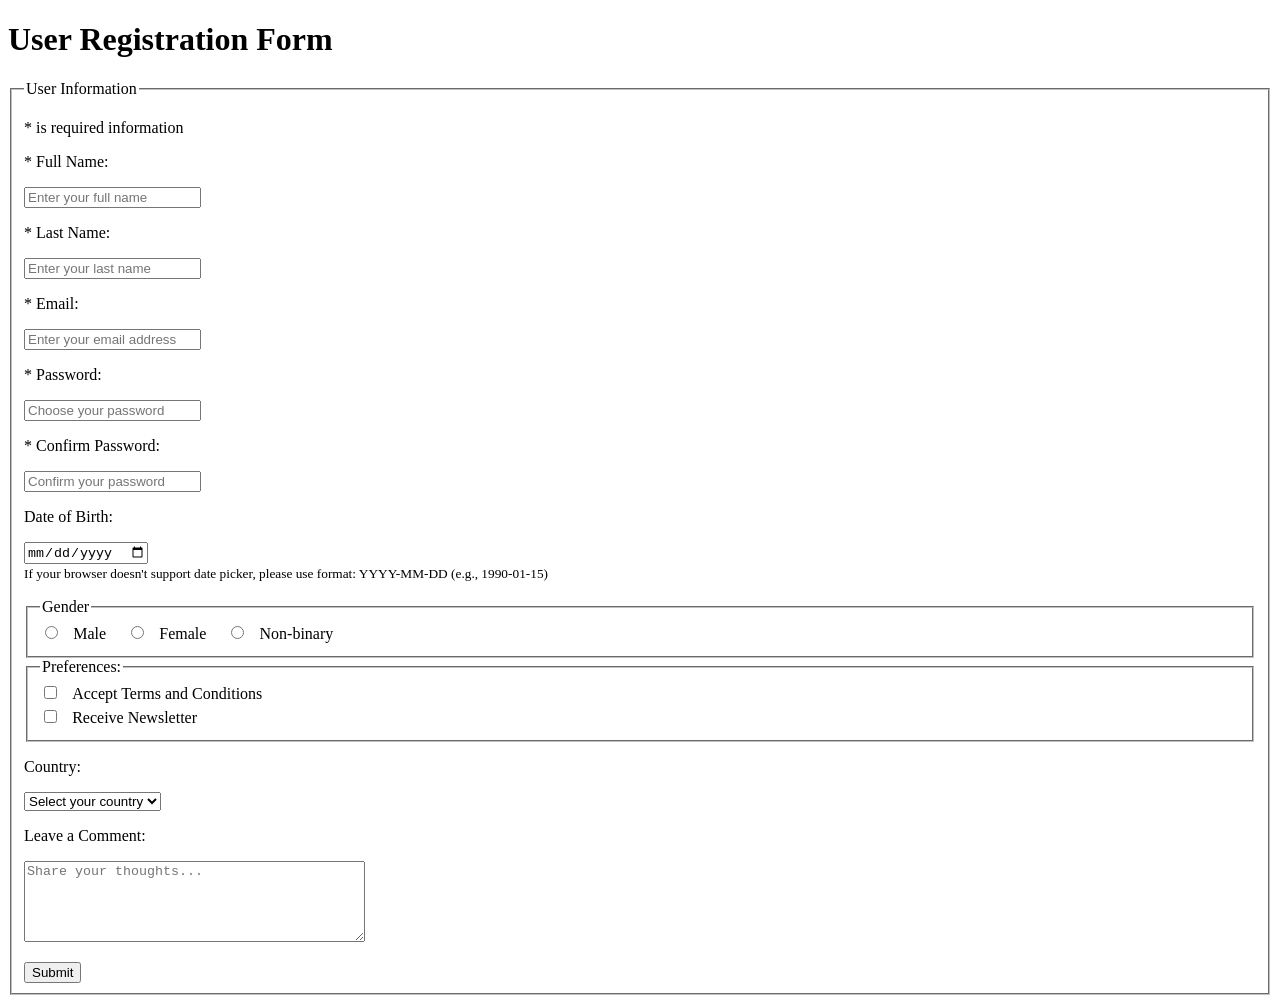
<file: index.html>
<!DOCTYPE html>
<html lang="en">

<head>
    <meta charset="UTF-8">
    <title>Week 3 - HTML Forms Example</title>
    <style>
        input {
            display: block;
        }

        input[type="submit"] {
            margin-top: 1rem;
        }

        label {
            display: block;
            margin: 1rem 0;
        }

        /* Added styles for radio buttons and checkboxes */
        input[type="radio"],
        input[type="checkbox"] {
            display: inline-block;
            margin-right: 0.5rem;
        }

        input[type="radio"]+label,
        input[type="checkbox"]+label {
            display: inline-block;
            margin: 0.2rem 1rem 0.2rem 0.2rem;
        }

        /* Style for date input fallback */
        .date-input-group {
            margin-bottom: 1rem;
        }
    </style>
</head>

<body>
    <h1>User Registration Form</h1>

    <!-- Fix 1: Added valid action URL -->
    <form method="post" action="https://httpbin.org/post">
        <fieldset>
            <!-- groups like info/parts of the form -->
            <legend>User Information</legend>
            <!-- explains the info that is contained in the fieldset -->

            <p>* is required information</p>
            <!-- Text to explain that * means it is a required field to be filled out-->

            <!-- The following is the section for basic information required on the form; Full name, last name, and email account-->
            <label for="full_name">* Full Name:</label>
            <input type="text" id="full_name" name="full_name" placeholder="Enter your full name" required>

            <label for="last_name">* Last Name:</label>
            <input type="text" id="last_name" name="last_name" placeholder="Enter your last name" required>

            <label for="email">* Email:</label>
            <input type="email" id="email" name="email" placeholder="Enter your email address" required>

            <!-- This section contains both the code for the password/retyped password sections as well as the date selection birthday menu-->
            <label for="password">* Password:</label>
            <input type="password" id="password" name="password" placeholder="Choose your password"
                pattern="^(?=.*[a-z])(?=.*[A-Z])(?=.*\d)(?=.*[@$!%*?&])[A-Za-z\d@$!%*?&]{8,}$"
                title="Password must contain at least 8 characters including one uppercase letter, one lowercase letter, one number and one special character (@$!%*?&)"
                required>

            <label for="password_confirm">* Confirm Password:</label>
            <input type="password" id="password_confirm" name="password_confirm" placeholder="Confirm your password"
                required>

            <!-- Fix 2: Enhanced date input with fallback instructions -->
            <div class="date-input-group">
                <label for="date_of_birth">Date of Birth:</label>
                <input type="date" id="date_of_birth" name="date_of_birth">
                <small>If your browser doesn't support date picker, please use format: YYYY-MM-DD (e.g., 1990-01-15)</small>
            </div>

            <!-- This section contains the code that I used to make the buttons to select gender -->
            <fieldset>
                <legend>Gender</legend>
                <input type="radio" id="male" name="gender" value="male">
                <label for="male">Male</label>

                <input type="radio" id="female" name="gender" value="female">
                <label for="female">Female</label>

                <input type="radio" id="non-binary" name="gender" value="non-binary">
                <label for="non-binary">Non-binary</label>
            </fieldset>

            <!-- Preferences checkboxes -->
            <fieldset>
                <legend>Preferences:</legend>
                <input type="checkbox" id="terms" name="terms">
                <label for="terms">Accept Terms and Conditions</label><br>

                <input type="checkbox" id="newsletter" name="newsletter">
                <label for="newsletter">Receive Newsletter</label>
            </fieldset>

            <!-- This section contains the dropdown menu for country selection-->
            <label for="country">Country:</label>
            <select id="country" name="country" required>
                <option value="" disabled selected>Select your country</option>
                <option value="US">United States</option>
                <option value="CA">Canada</option>
                <option value="MX">Mexico</option>
                <option value="OTR">Other</option>
            </select>

            <!-- The final section of code contains both my basic text box "leave a comment" as well as my submit button code-->
            <label for="user-comment">Leave a Comment:</label>
            <textarea id="user-comment" name="comment" rows="5" cols="40" placeholder="Share your thoughts..."
                maxlength="500"></textarea>

            <input type="submit" value="Submit">
        </fieldset>
    </form>

</body>

</html>
</file>
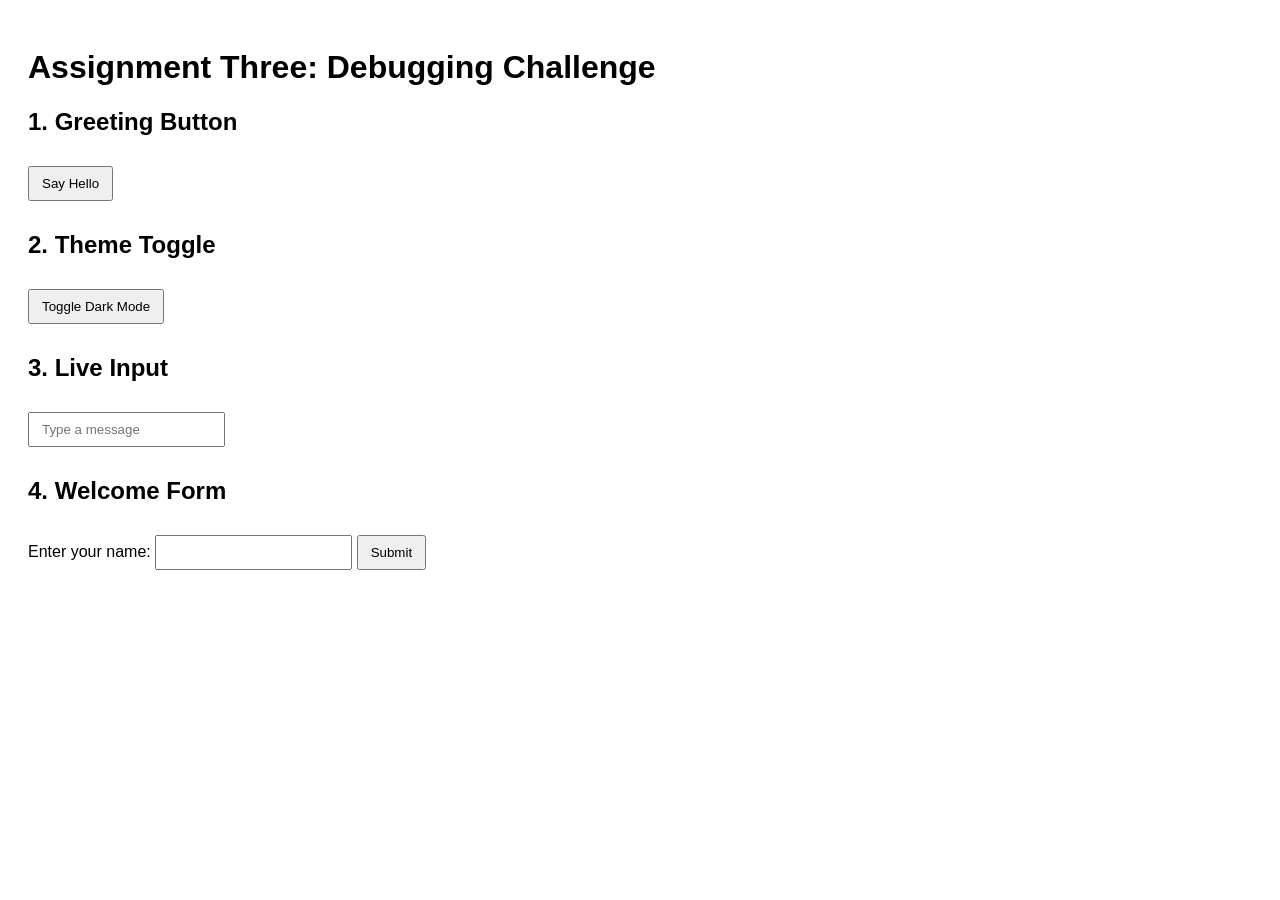
<file: Assignment 3/index.html>
<!DOCTYPE html>
<html lang="en">
<head>
    <meta charset="UTF-8">
    <meta name="viewport" content="width=device-width, initial-scale=1.0">
    <title>Assignment Three - Debugging Challenge</title>
    <link rel="stylesheet" href="style.css">
</head>
<body>
    <h1>Assignment Three: Debugging Challenge</h1>

    <section>
        <h2>1. Greeting Button</h2>
        <button id="helloBtn">Say Hello</button>
        <p id="greetingOutput"></p>
    </section>

    <section>
        <h2>2. Theme Toggle</h2>
        <button id="themeBtn">Toggle Dark Mode</button>
    </section>

    <section>
        <h2>3. Live Input</h2>
        <input type="text" id="messageInput" placeholder="Type a message">
        <p id="liveOutput"></p>
    </section>

    <section>
        <h2>4. Welcome Form</h2>
        <form id="welcomeForm">
            <label for="nameInput">Enter your name:</label>
            <input type="text" id="nameInput">
            <button type="submit">Submit</button>
        </form>
        <p id="formOutput"></p>
    </section>

    <script src="broken.js"></script>
</body>
</html>
</file>
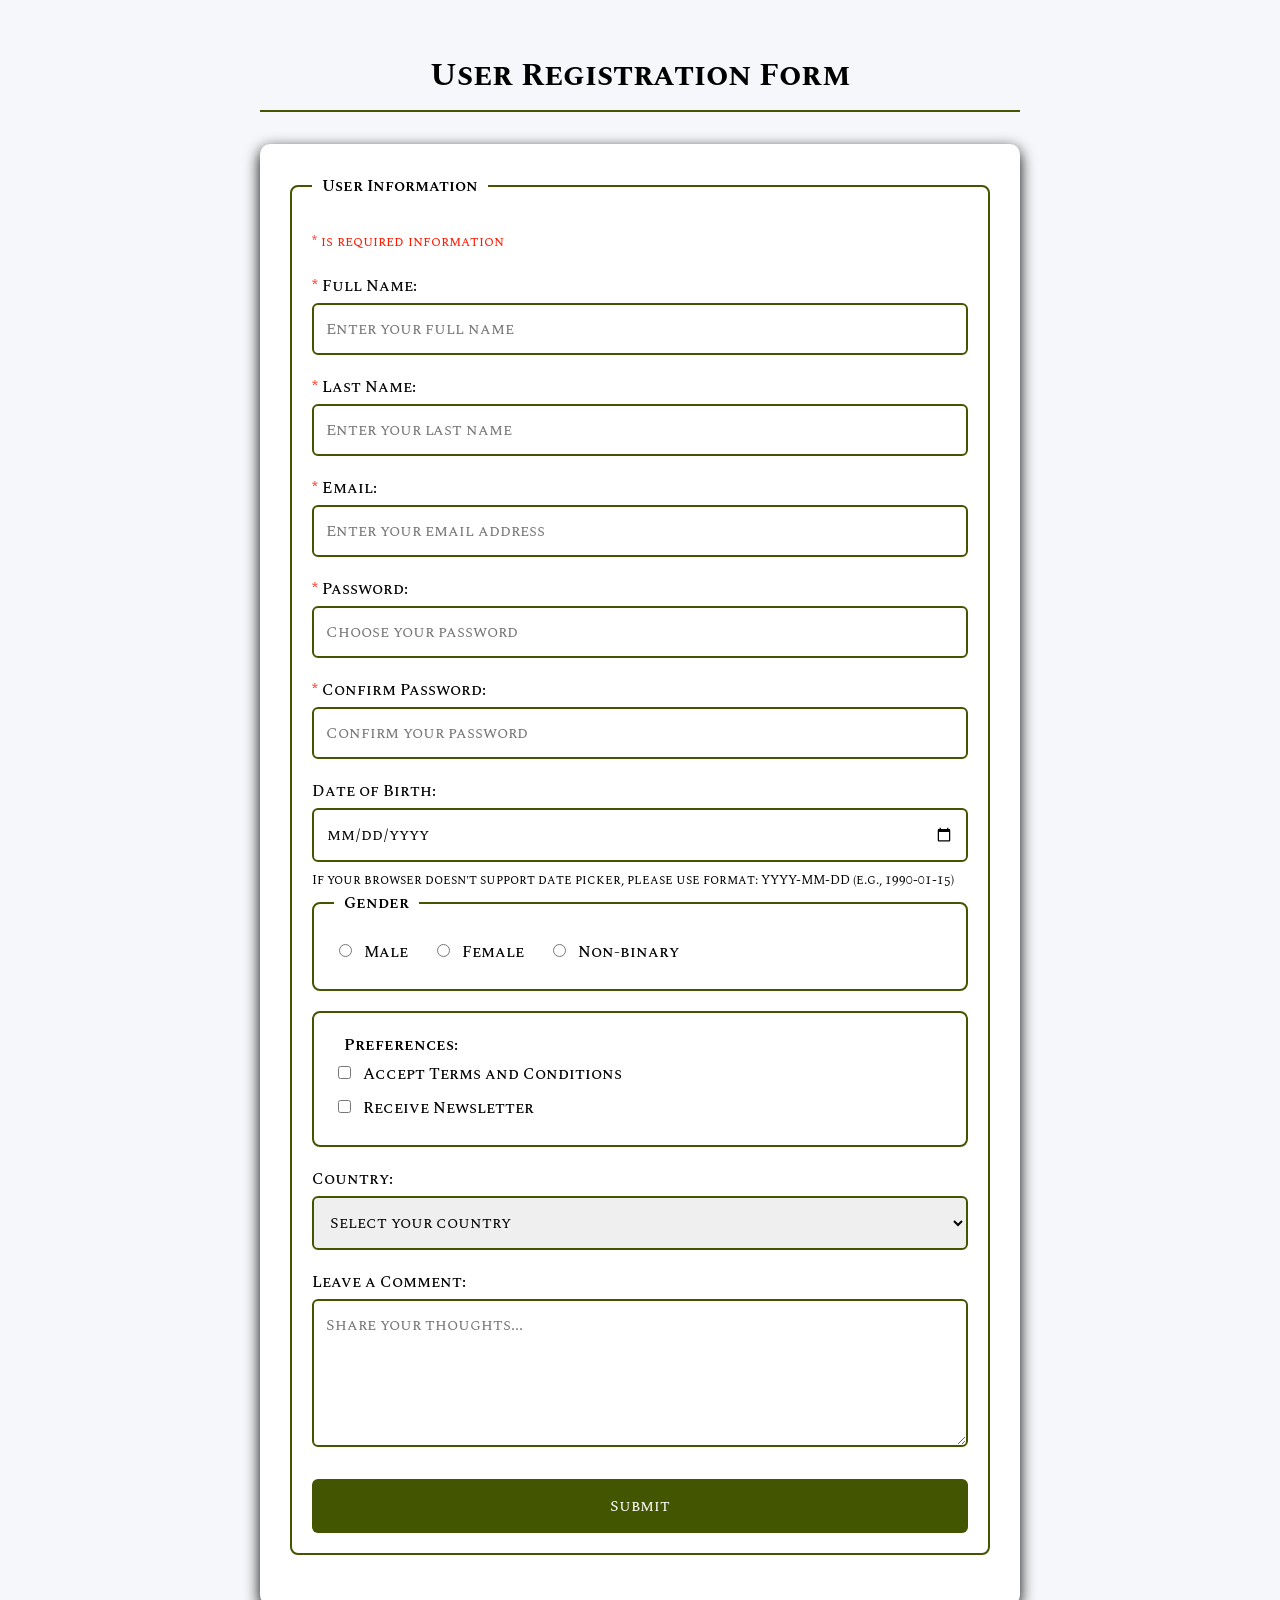
<file: Lab 2/index.html>
<!DOCTYPE html>
<html lang="en">

<head>
    <meta charset="UTF-8">
    <title>Week 3 - HTML Forms Example</title>
    
    <link rel="stylesheet" href="style.css">

    <link rel="preconnect" href="https://fonts.googleapis.com">
<link rel="preconnect" href="https://fonts.gstatic.com" crossorigin>
<link href="https://fonts.googleapis.com/css2?family=Spectral+SC:ital,wght@0,200;0,300;0,400;0,500;0,600;0,700;0,800;1,200;1,300;1,400;1,500;1,600;1,700;1,800&display=swap" rel="stylesheet">
    

</head>

<body>
    <h1>User Registration Form</h1>

    <!-- Fix 1: Added valid action URL -->
    <form method="post" action="https://httpbin.org/post">
        <fieldset>
            <!-- groups like info/parts of the form -->
            <legend>User Information</legend>
            <!-- explains the info that is contained in the fieldset -->

            <p>* is required information</p>
            <!-- Text to explain that * means it is a required field to be filled out-->

            <!-- The following is the section for basic information required on the form; Full name, last name, and email account-->
            <label for="full_name"><span>*</span> Full Name:</label>
            <input type="text" id="full_name" name="full_name" placeholder="Enter your full name" required>

            <label for="last_name"><span>*</span> Last Name:</label>
            <input type="text" id="last_name" name="last_name" placeholder="Enter your last name" required>

            <label for="email"><span>*</span> Email:</label>
            <input type="email" id="email" name="email" placeholder="Enter your email address" required>

            <!-- This section contains both the code for the password/retyped password sections as well as the date selection birthday menu-->
            <label for="password"><span>*</span> Password:</label>
            <input type="password" id="password" name="password" placeholder="Choose your password"
                pattern="^(?=.*[a-z])(?=.*[A-Z])(?=.*\d)(?=.*[@$!%*?&])[A-Za-z\d@$!%*?&]{8,}$"
                title="Password must contain at least 8 characters including one uppercase letter, one lowercase letter, one number and one special character (@$!%*?&)"
                required>

            <label for="password_confirm"><span>*</span> Confirm Password:</label>
            <input type="password" id="password_confirm" name="password_confirm" placeholder="Confirm your password"
                required>

            <!-- Fix 2: Enhanced date input with fallback instructions -->
            <div class="date-input-group">
                <label for="date_of_birth">Date of Birth:</label>
                <input type="date" id="date_of_birth" name="date_of_birth">
                <small>If your browser doesn't support date picker, please use format: YYYY-MM-DD (e.g., 1990-01-15)</small>
            </div>

            <!-- This section contains the code that I used to make the buttons to select gender -->
            <fieldset>
                <legend>Gender</legend>
                <input type="radio" id="male" name="gender" value="male">
                <label for="male">Male</label>

                <input type="radio" id="female" name="gender" value="female">
                <label for="female">Female</label>

                <input type="radio" id="non-binary" name="gender" value="non-binary">
                <label for="non-binary">Non-binary</label>
            </fieldset>

            <!-- Preferences checkboxes -->
            <fieldset>
                <nav>
                    <legend>Preferences:</legend>
                    <input type="checkbox" id="terms" name="terms">
                    <label for="terms">Accept Terms and Conditions</label><br>

                    <input type="checkbox" id="newsletter" name="newsletter">
                    <label for="newsletter">Receive Newsletter</label>
                </nav>
            </fieldset>

            <!-- This section contains the dropdown menu for country selection-->
            <label for="country">Country:</label>
            <select id="country" name="country" required>
                <option value="" disabled selected>Select your country</option>
                <option value="US">United States</option>
                <option value="CA">Canada</option>
                <option value="MX">Mexico</option>
                <option value="OTR">Other</option>
            </select>

            <!-- The final section of code contains both my basic text box "leave a comment" as well as my submit button code-->
            <label for="user-comment">Leave a Comment:</label>
            <textarea id="user-comment" name="comment" rows="5" cols="40" placeholder="Share your thoughts..."
                maxlength="500"></textarea>

            <input type="submit" value="Submit">
        </fieldset>
    </form>

</body>

</html>
</file>
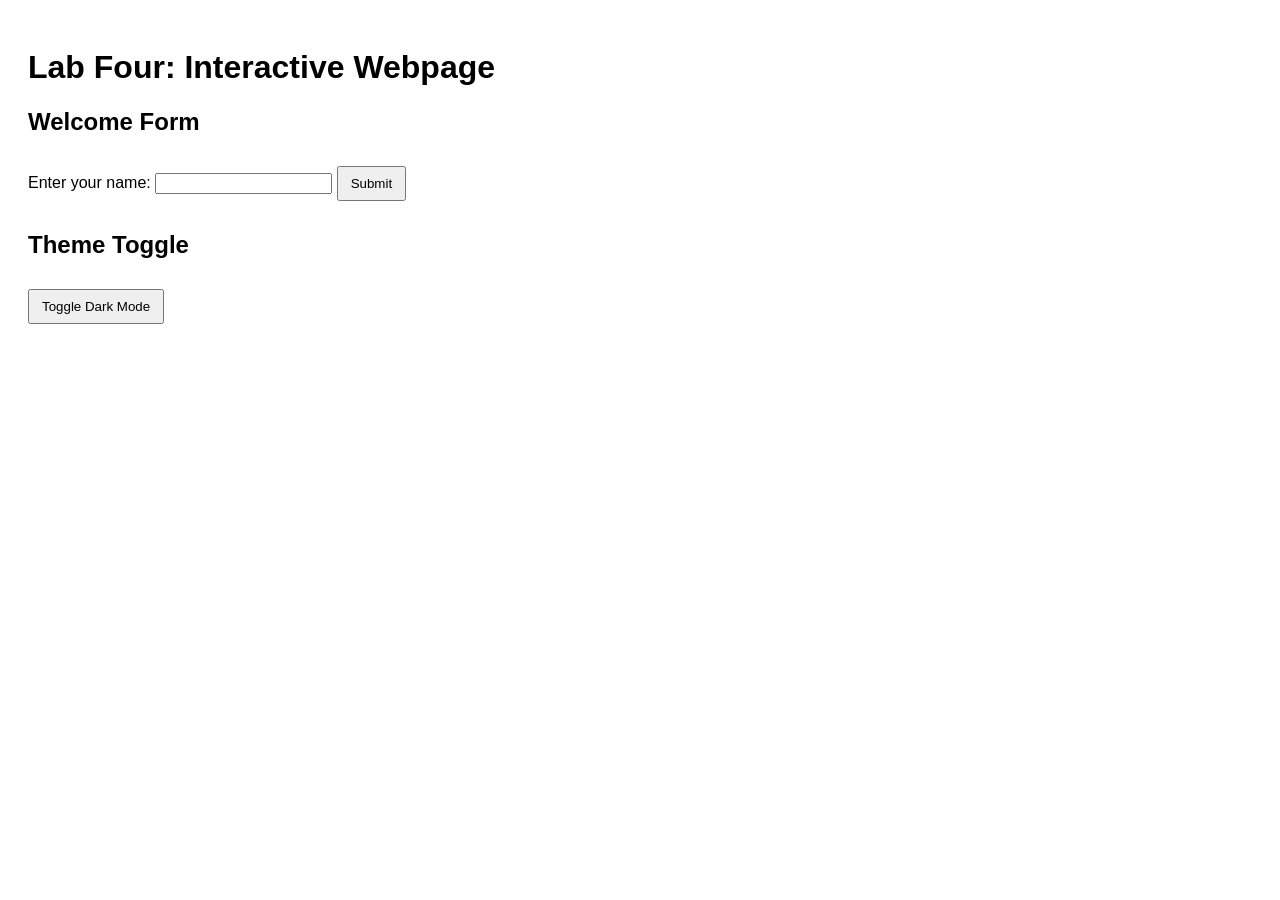
<file: Lab_four/index.html>
<!DOCTYPE html>
<html lang="en">
<head>
    <meta charset="UTF-8">
    <meta name="viewport" content="width=device-width, initial-scale=1.0">
    <title>Lab Four</title>
    <link rel="stylesheet" href="style.css">
</head>
<body>
    <h1>Lab Four: Interactive Webpage</h1>

    <section>
        <h2>Welcome Form</h2>
        <form id="welcomeForm">
            <label for="nameInput">Enter your name:</label>
            <input type="text" id="nameInput">
            <button type="submit">Submit</button>
        </form>

        <p id="welcomeMessage"></p>
    </section>

    <section>
        <h2>Theme Toggle</h2>
        <button id="themeButton">Toggle Dark Mode</button>
    </section>

    <script src="script.js"></script>
</body>
</html>
</file>
<file: Assignment 3/style.css>
body {
    font-family: Arial, sans-serif;
    padding: 20px;
    background-color: white;
    color: black;
}

section {
    margin-bottom: 30px;
}

button,
input {
    margin-top: 10px;
    padding: 8px 12px;
}

.dark-mode {
    background-color: #222;
    color: white;
}
</file>
<file: Lab 2/style.css>
/* This  line makes padding and borders count inside the element's width */
* {
    box-sizing: border-box;
}

/* Setting up our page's base look and feel */
body {
    font-family: "Spectral SC", serif;
    background: #f5f7fa;
    color: #000;
    line-height: 1.5; /* Gives text room to breathe vertically */
    padding: 20px;
    max-width: 800px; /* Won't get crazy wide on big screens */
    margin: 0 auto; /* Centers everything nicely */
}

/* The main heading */
h1 {
    text-align: center;
    margin: 2rem 0;
    padding-bottom: 10px;
    border-bottom: 2px solid #450; /* Adds a nice underline effect */
}

/* The form itself */
form {
    background: #fff;
    border-radius: 10px; /* Softens those sharp corners */
    padding: 30px;
    box-shadow: 0 5px 15px black; /* Makes it more three dimensional */
}

/* Groups of related fields in their own little boxes */
fieldset {
    border: 2px solid #450;
    border-radius: 8px;
    padding: 20px; /* Gives content some breathing room */
    margin: 0 0 20px 0; /* Space between different sections */
}

/* The little titles for each fieldset box */
legend {
    font-weight: 600;
    padding: 0 10px;
    background: #fff; /* Makes it look like it's cutting through the border */
}

/* Labels for our form fields */
label {
    display: block; /* Stacks them nicely above inputs */
    margin: 15px 0 5px 0; /* Consistent spacing between items */
    font-weight: 500;
}

/* The little asterisks that show required fields */
span {
    color: #ff1900; /* making asterisks stand out to ensure it is filled out on form*/
}

/* That note about required fields at the top */
p {
    color: #ff1900;
    font-size: 0.9rem; /* smaller then other text to reduce eye strain */
    margin-bottom: 20px; /* Pushes down to what comes next */
}

/* All our text inputs, selects, and textareas get the same look */
/* Writing them together saved typing and keeps stuff looking the same */
input[type="text"],
input[type="email"],
input[type="password"],
input[type="date"],
select,
textarea {
    width: 100%; /* Stretches to fill available space */
    padding: 12px; /* Makes typing comfortable */
    border: 2px solid #450;
    border-radius: 6px;
    font-family: inherit; /* Uses the same font as everything else */
    font-size: 1rem;
    margin-bottom: 5px;
}

/* When someone clicks into a field this shows they're active */
input:focus,
select:focus,
textarea:focus {
    outline: none; /* We'll handle the focus look ourselves */
    border-color: rgb(255, 102, 0); /* Changes border color to show it's active */
}

/* Radio buttons and checkboxes sit next to their labels instead of over them */
input[type="radio"] + label,
input[type="checkbox"] + label {
    display: inline-block; /* Lets them sit side-by-side */
    margin: 5px 20px 5px 5px; /* Keeps options grouped together */
}

/* The Submit button - our main action */
input[type="submit"] {
    background: #450;
    color: white;
    padding: 15px 30px; /* Enlarged to click easily */
    border: none;
    border-radius: 6px;
    font-family: inherit; /* to match the rest of the page */
    font-size: 1rem;
    cursor: pointer; /* Shows it's clickable with cursor */
    margin-top: 20px; /* Space above it so it doesn't feel crowded */
    width: 100%; /* Full-width looks good on phones */
}

/* When someone hovers over the button, gives them visual feedback */
input[type="submit"]:hover {
    background: #ff7700; /* Changes color to show hover effect */
}
</file>
<file: Lab_four/style.css>
body {
    font-family: Arial, sans-serif;
    padding: 20px;
    background-color: white;
    color: black;
}

section {
    margin-bottom: 30px;
}

button {
    margin-top: 10px;
    padding: 8px 12px;
    cursor: pointer;
}

/* Dark mode class */
.dark-mode {
    background-color: #222;
    color: white;
}

/* Optional: Smooth transitions for theme switching */
body {
    transition: background-color 0.3s ease, color 0.3s ease;
}

/* Optional: Style the welcome message */
#welcomeMessage {
    margin-top: 10px;
    font-weight: bold;
}

/* Optional: Style the theme button differently in dark mode */
.dark-mode button {
    background-color: #444;
    color: white;
    border: 1px solid #666;
}
</file>
